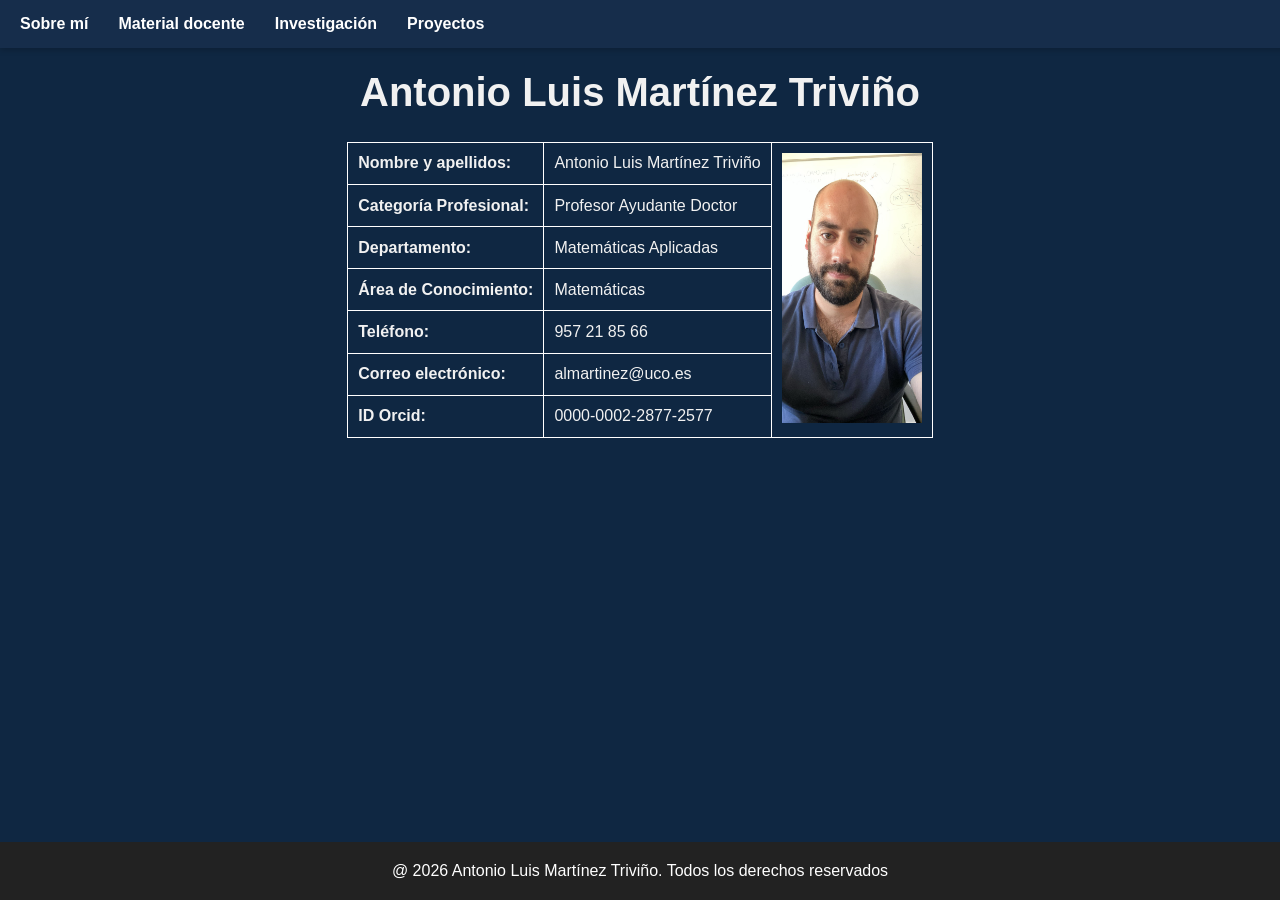
<file: index.html>
<!DOCTYPE html>
<html>

<head>
  <meta charset='utf-8'>
  <meta http-equiv='X-UA-Compatible' content='IE=edge'>
  <title>Pagina web de Antonio Luis Martínez Triviño</title>
  <meta name='viewport' content='width=device-width, initial-scale=1'>
  <link rel='stylesheet' type='text/css' media='screen' href='css/main.css'>
  <link rel='stylesheet' type='text/css' media='screen' href='css/navcss.css'>
  <link rel='stylesheet' type='text/css' media='screen' href='css/background.css'>
  <link rel='stylesheet' type='text/css' media='screen' href='css/table.css'>
  <link rel='stylesheet' type='text/css' media='screen' href='css/footer.css'>
</head>

<body>
  <main>
    <nav>
      <button class="menu-toggle" id="menu-toggle">☰</button>
      <ul id="menu">
        <li><a class="link" href="index.html">Sobre mí</a></li>
        <li><a class="link" href="html/materialDocente.html">Material docente</a></li>
        <li><a class="link" href="html/investigación.html">Investigación</a></li>
        <li><a class="link" href="html/proyectos.html">Proyectos</a></li>

      </ul>
    </nav>

    <script src="script/menuScript.js"></script>

    <h1 class="title">Antonio Luis Martínez Triviño</h1>

    <table>
      <tbody>
        <tr>
          <th>Nombre y apellidos:</th>
          <td>Antonio Luis Martínez Triviño</td>
          <td rowspan="7"><img src="images/FotoPersonal.png" id="myImagen" alt="Foto de Antonio Luis Martínez Triviño"
              width="140" height="270"></td>
        </tr>
        <tr>
          <th>Categoría Profesional:</th>
          <td>Profesor Ayudante Doctor</td>
        </tr>
        <tr>
          <th>Departamento:</th>
          <td>Matemáticas Aplicadas</td>
        </tr>
        <tr>
          <th>Área de Conocimiento:</th>
          <td>Matemáticas</td>
        </tr>
        <tr>
          <th>Teléfono:</th>
          <td>957 21 85 66</td>
        </tr>
        <tr>
          <th>Correo electrónico:</th>
          <td>almartinez@uco.es</td>
        </tr>
        <tr>
          <th>ID Orcid:</th>
          <td>0000-0002-2877-2577</td>
        </tr>
      </tbody>

    </table>
  </main>

  <footer>

    @ 2026 Antonio Luis Martínez Triviño. Todos los derechos reservados

  </footer>
</body>



</html>
</file>
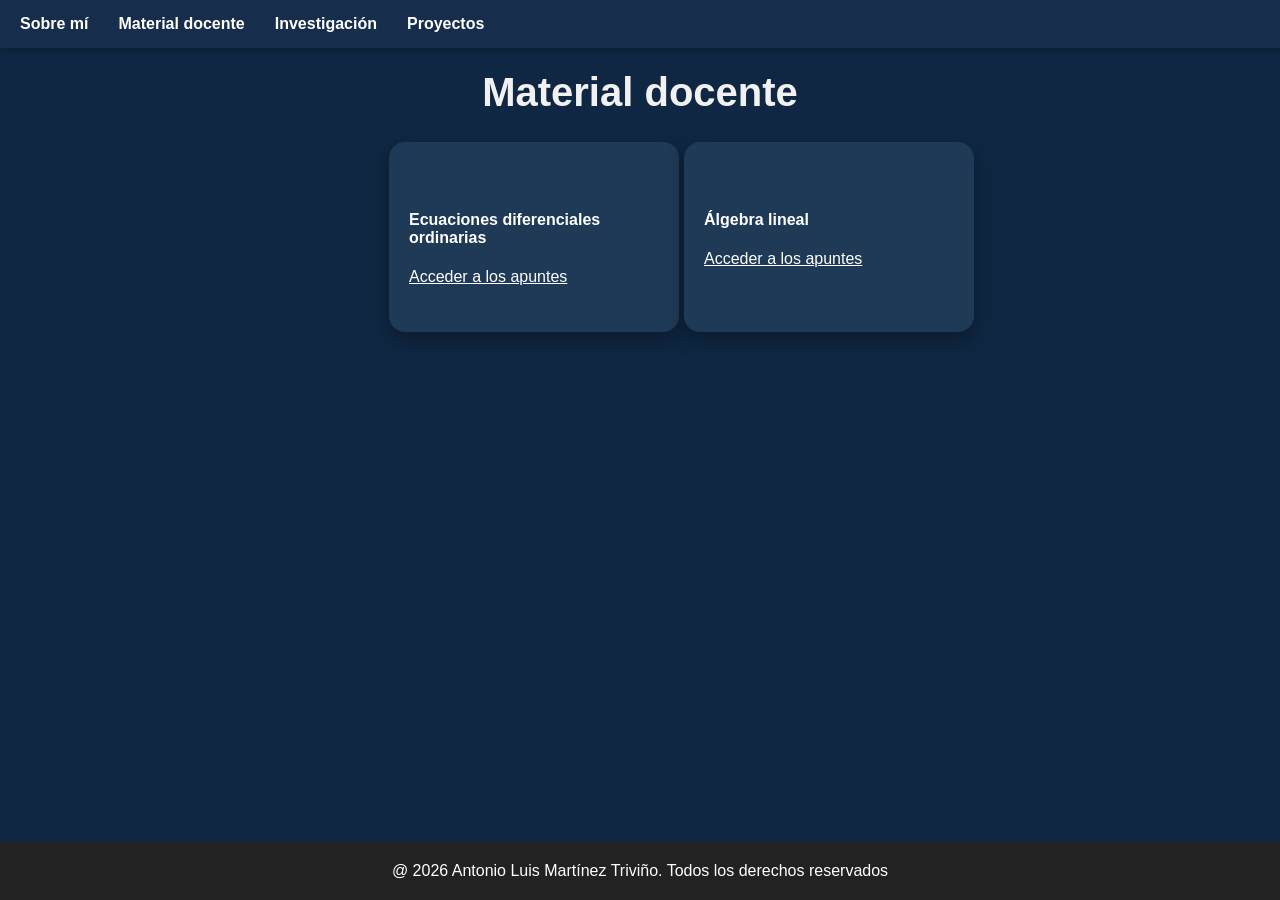
<file: html/materialDocente.html>
<!DOCTYPE html>
<html>

<head>
    <link href="https://fonts.googleapis.com/css2?family=Inter&display=swap" rel="stylesheet">
    <meta charset='utf-8'>
    <meta http-equiv='X-UA-Compatible' content='IE=edge'>
    <title>Material docente</title>
    <meta name='viewport' content='width=device-width, initial-scale=1'>
    <link rel='stylesheet' type='text/css' media='screen' href='../css/materialDocente.css'>
    <link rel='stylesheet' type='text/css' media='screen' href='../css/navcss.css'>
    <link rel='stylesheet' type='text/css' media='screen' href='../css/background.css'>
    <link rel='stylesheet' type='text/css' media='screen' href='../css/footer.css'>
</head>

<body>
    <main>
        <nav>
            <button class="menu-toggle" id="menu-toggle">☰</button>
            <ul id="menu">
                <li><a class="link" href="../index.html">Sobre mí</a></li>
                <li><a class="link" href="../html/materialDocente.html">Material docente</a></li>
                <li><a class="link" href="../html/investigación.html">Investigación</a></li>
                <li><a class="link" href="../html/proyectos.html">Proyectos</a></li>

            </ul>
        </nav>

        <script src="../script/menuScript.js"></script>

        <h1 class="title">Material docente</h1>

        <div class="contenedor">
            <div class="caja"><br>
                <h4>Ecuaciones diferenciales ordinarias</h4>
                <p><a href="../html/asignaturas/ecuacionesDiferencialesOrdinarias.html">Acceder a los apuntes</a></p>
            </div>
            <div class="caja"><br>
                <h4>Álgebra lineal</h4>
                <p><a href="../html/asignaturas/algebraLineal.html">Acceder a los apuntes</a></p>
            </div>

        </div>

    </main>

    <footer>

        @ 2026 Antonio Luis Martínez Triviño. Todos los derechos reservados

    </footer>
</body>

</html>
</file>
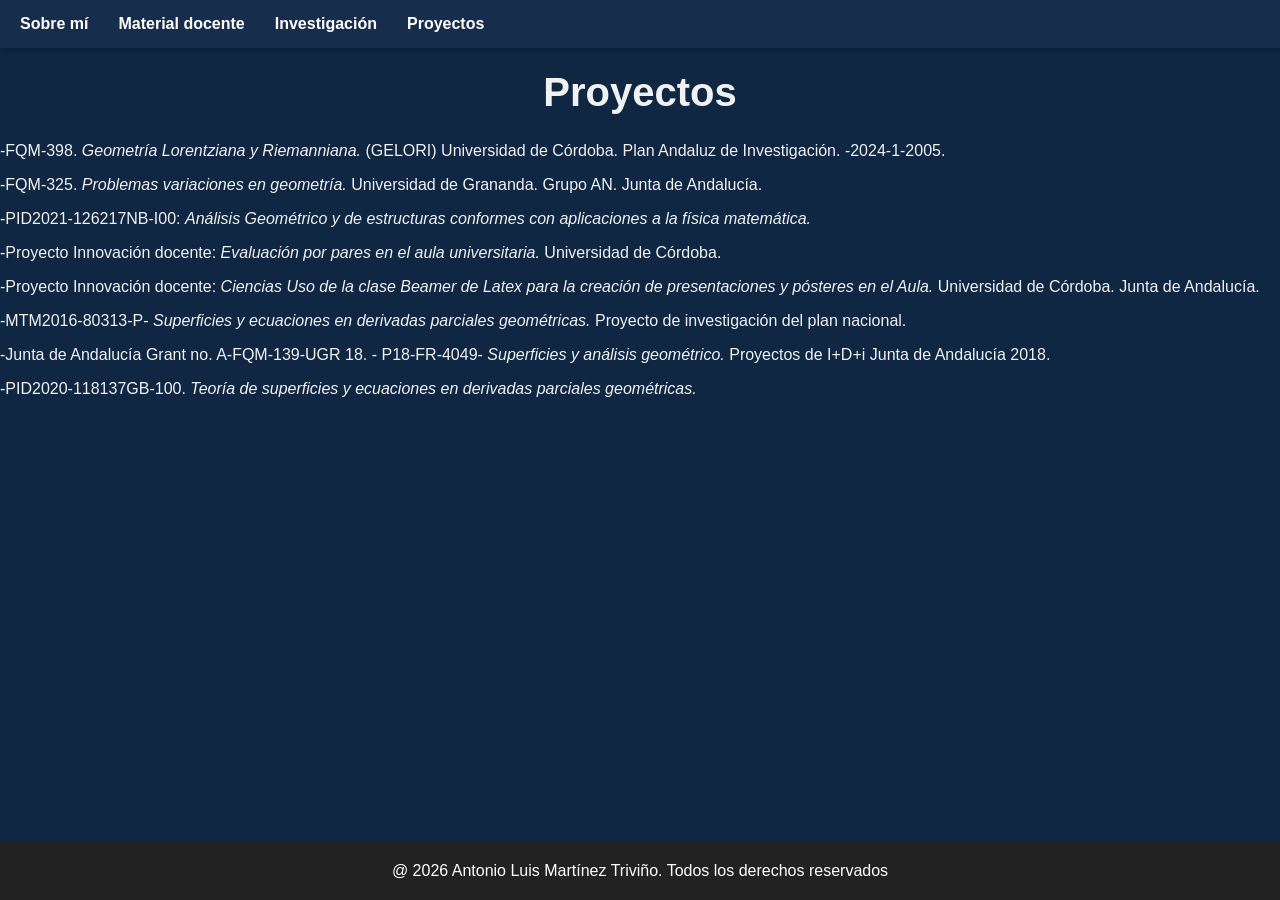
<file: html/proyectos.html>
<!DOCTYPE html>
<html>

<head>
    <meta charset='utf-8'>
    <meta http-equiv='X-UA-Compatible' content='IE=edge'>
    <title>Proyectos</title>
    <meta name='viewport' content='width=device-width, initial-scale=1'>
    <link rel='stylesheet' type='text/css' media='screen' href='../css/proyectos.css'>
    <link rel='stylesheet' type='text/css' media='screen' href='../css/navcss.css'>
    <link rel='stylesheet' type='text/css' media='screen' href='../css/background.css'>
    <link rel='stylesheet' type='text/css' media='screen' href='../css/footer.css'>
</head>

<body>
    <main>
        <nav>
            <button class="menu-toggle" id="menu-toggle">☰</button>
            <ul id="menu">
                <li><a class="link" href="../index.html">Sobre mí</a></li>
                <li><a class="link" href="../html/materialDocente.html">Material docente</a></li>
                <li><a class="link" href="../html/investigación.html">Investigación</a></li>
                <li><a class="link" href="../html/proyectos.html">Proyectos</a></li>

            </ul>
        </nav>

        <script src="../script/menuScript.js"></script>

        <body>
            <h1 class="title">Proyectos</h1>

            <p>-FQM-398.<i> Geometría Lorentziana y Riemanniana.</i> (GELORI) Universidad de
                Córdoba. Plan
                Andaluz de Investigación. -2024-1-2005.</p>
            <p>-FQM-325.<i> Problemas variaciones en geometría.</i> Universidad de Grananda.
                Grupo AN. Junta de Andalucía.</p>
            <p>-PID2021-126217NB-I00: <i>Análisis Geométrico y de estructuras conformes
                    con aplicaciones a la física matemática.</i></p>
            <p>-Proyecto Innovación docente:<i> Evaluación por pares en el aula
                    universitaria.</i> Universidad de Córdoba.</p>
            <p>-Proyecto Innovación docente: <i>Ciencias Uso de la clase Beamer de Latex
                    para la creación de presentaciones y
                    pósteres en el Aula.</i> Universidad de Córdoba. Junta de Andalucía.</p>
            <p>-MTM2016-80313-P- <i>Superficies y ecuaciones en derivadas parciales
                    geométricas.</i> Proyecto de
                investigación del plan nacional.</p>
            <p>-Junta de Andalucía Grant no. A-FQM-139-UGR 18. - P18-FR-4049-
                <i>Superficies y análisis geométrico.</i> Proyectos de I+D+i Junta de Andalucía
                2018.
            </p>
            <p>-PID2020-118137GB-100. <i>Teoría de superficies y ecuaciones en derivadas
                    parciales geométricas.</i></p>

    </main>

    <footer>

        @ 2026 Antonio Luis Martínez Triviño. Todos los derechos reservados

    </footer>
</body>


</html>
</file>
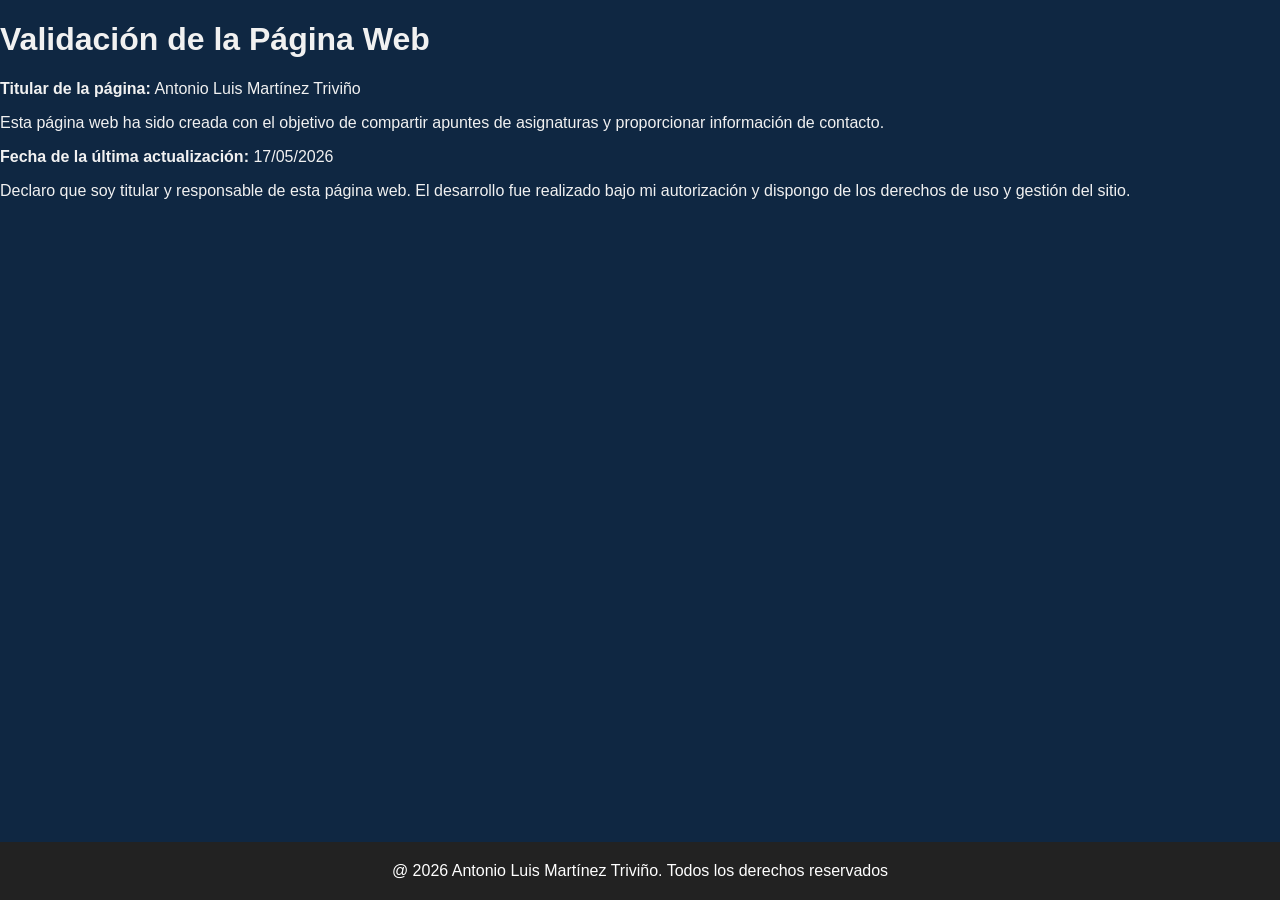
<file: html/validacion.html>
<!DOCTYPE html>
<html>

<head>
    <meta charset='utf-8'>
    <meta http-equiv='X-UA-Compatible' content='IE=edge'>
    <title>Validacion de la pagina</title>
    <meta name='viewport' content='width=device-width, initial-scale=1'>

    <link rel='stylesheet' type='text/css' media='screen' href='../css/background.css'>
    <link rel='stylesheet' type='text/css' media='screen' href='../css/main.css'>
    <link rel='stylesheet' type='text/css' media='screen' href='../css/footer.css'>

</head>

<body>
    <main>
        <h1>Validación de la Página Web</h1>

        <p><strong>Titular de la página:</strong> Antonio Luis Martínez Triviño</p>

        <p>
            Esta página web ha sido creada con el objetivo de compartir
            apuntes de asignaturas y proporcionar información de contacto.
        </p>

        <p><strong>Fecha de la última actualización:</strong> 17/05/2026</p>

        <p>
            Declaro que soy titular y responsable de esta página web.
            El desarrollo fue realizado bajo mi autorización y dispongo
            de los derechos de uso y gestión del sitio.
        </p>

    </main>

    <footer>

        @ 2026 Antonio Luis Martínez Triviño. Todos los derechos reservados

    </footer>
</body>

</html>
</file>
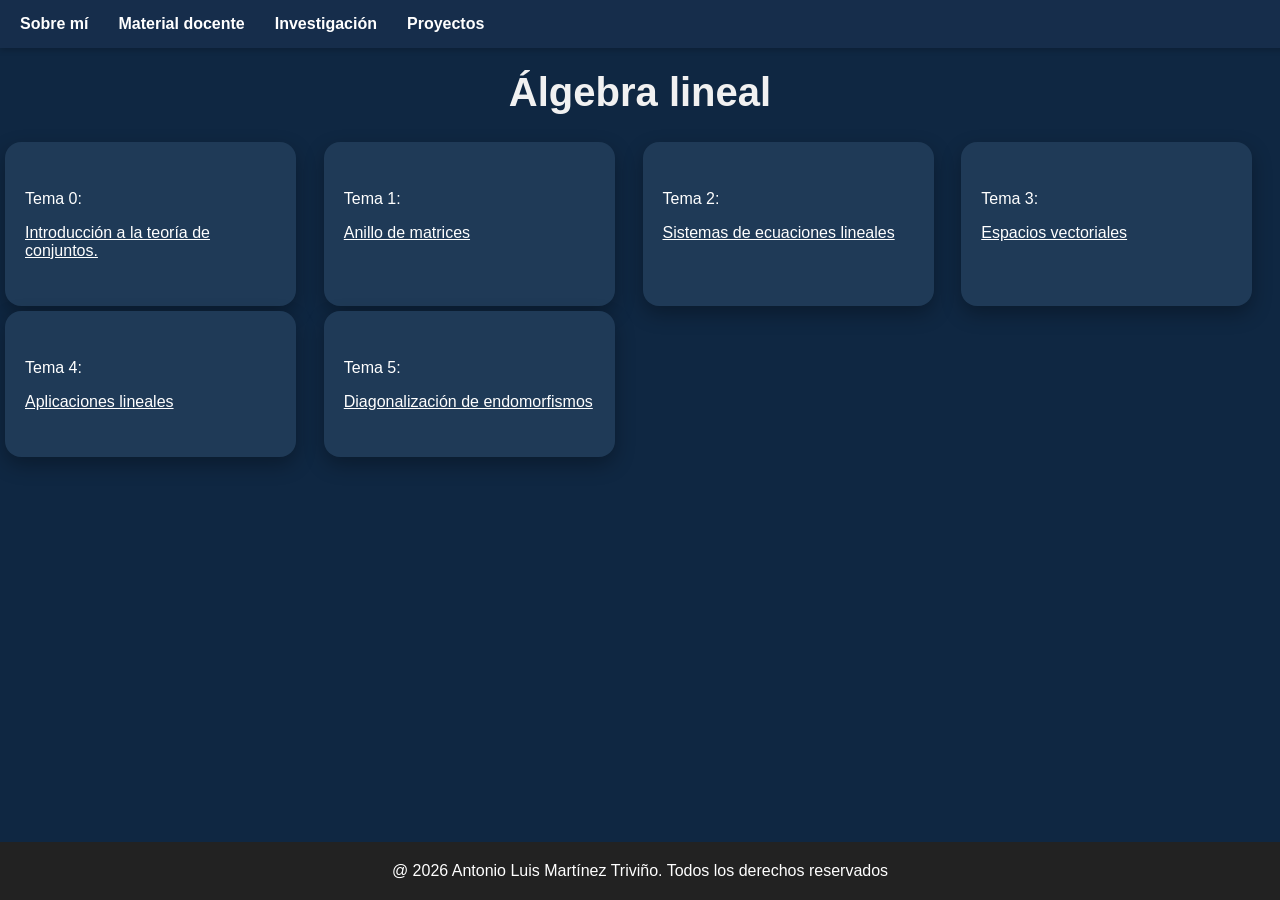
<file: html/asignaturas/algebraLineal.html>
<!DOCTYPE html>
<html>

<head>
    <meta charset='utf-8'>
    <meta http-equiv='X-UA-Compatible' content='IE=edge'>
    <title>Algebra lineal</title>
    <meta name='viewport' content='width=device-width, initial-scale=1'>
    <link rel='stylesheet' type='text/css' media='screen' href='../../css/asignaturas/algebraLineal.css'>
    <link rel='stylesheet' type='text/css' media='screen' href='../../css/navcss.css'>
    <link rel='stylesheet' type='text/css' media='screen' href='../../css/background.css'>
    <link rel='stylesheet' type='text/css' media='screen' href='../../css/footer.css'>
</head>

<body>
    <main>
        <nav>
            <button class="menu-toggle" id="menu-toggle">☰</button>
            <ul id="menu">
                <li><a class="link" href="../../index.html">Sobre mí</a></li>
                <li><a class="link" href="../../html/materialDocente.html">Material docente</a></li>
                <li><a class="link" href="../../html/investigación.html">Investigación</a></li>
                <li><a class="link" href="../../html/proyectos.html">Proyectos</a></li>

            </ul>
        </nav>

        <script src="../../script/menuScript.js"></script>

        <h1 class="title">Álgebra lineal</h1>

        <div class="contenedor">
            <div class="caja"><br>
                <div class="subtitle">Tema 0:</div>
                <p><a href="../../documentos/apuntes/algebraLineal/TEMA 0. INTRODUCCIÓN A LA TEORÍA DE CONJUNTOS.pdf"
                        download="TEMA 0. INTRODUCCIÓN A LA TEORÍA DE CONJUNTOS.pdf">Introducción a la teoría de
                        conjuntos.</a>
                </p>
            </div>
            <div class="caja"><br>
                <div class="subtitle">Tema 1:</div>
                <p><a href="../../documentos/apuntes/algebraLineal/TEMA 1. EL ANILLO DE MATRICES.pdf"
                        download="TEMA 1. EL ANILLO DE MATRICES.pdf">Anillo de matrices</a>
                </p>
            </div>

            <div class="caja"><br>
                <div class="subtitle">Tema 2:</div>
                <p><a href="../../documentos/apuntes/algebraLineal/TEMA 2. SISTEMAS DE ECUACIONES LINEALES.pdf"
                        download="TEMA 2. SISTEMAS DE ECUACIONES LINEALES.pdf">Sistemas de ecuaciones lineales</a>
                </p>
            </div>

            <div class="caja"><br>
                <div class="subtitle">Tema 3:</div>
                <p><a href="../../documentos/apuntes/algebraLineal/TEMA 3. ESPACIONES VECTORIALES.pdf"
                        download="TEMA 3. ESPACIONES VECTORIALES.pdf">Espacios vectoriales</a>
                </p>
            </div>

            <div class="caja"><br>
                <div class="subtitle">Tema 4:</div>
                <p><a href="../../documentos/apuntes/algebraLineal/TEMA 4. APLICACIONES LINEALES.pdf"
                        download="TEMA 4. APLICACIONES LINEALES.pdf">Aplicaciones lineales</a> </p>
            </div>

            <div class="caja"><br>
                <div class="subtitle">Tema 5:</div>
                <p><a href="../../documentos/apuntes/algebraLineal/TEMA 5. DIAGONALIZACIÓN DE ENDOMORFISMOS.pdf"
                        download="TEMA 5. DIAGONALIZACIÓN DE ENDOMORFISMOS.pdf">Diagonalización de endomorfismos</a>
                </p>
            </div>
        </div>

    </main>

    <footer>

        @ 2026 Antonio Luis Martínez Triviño. Todos los derechos reservados

    </footer>
</body>

</html>
</file>
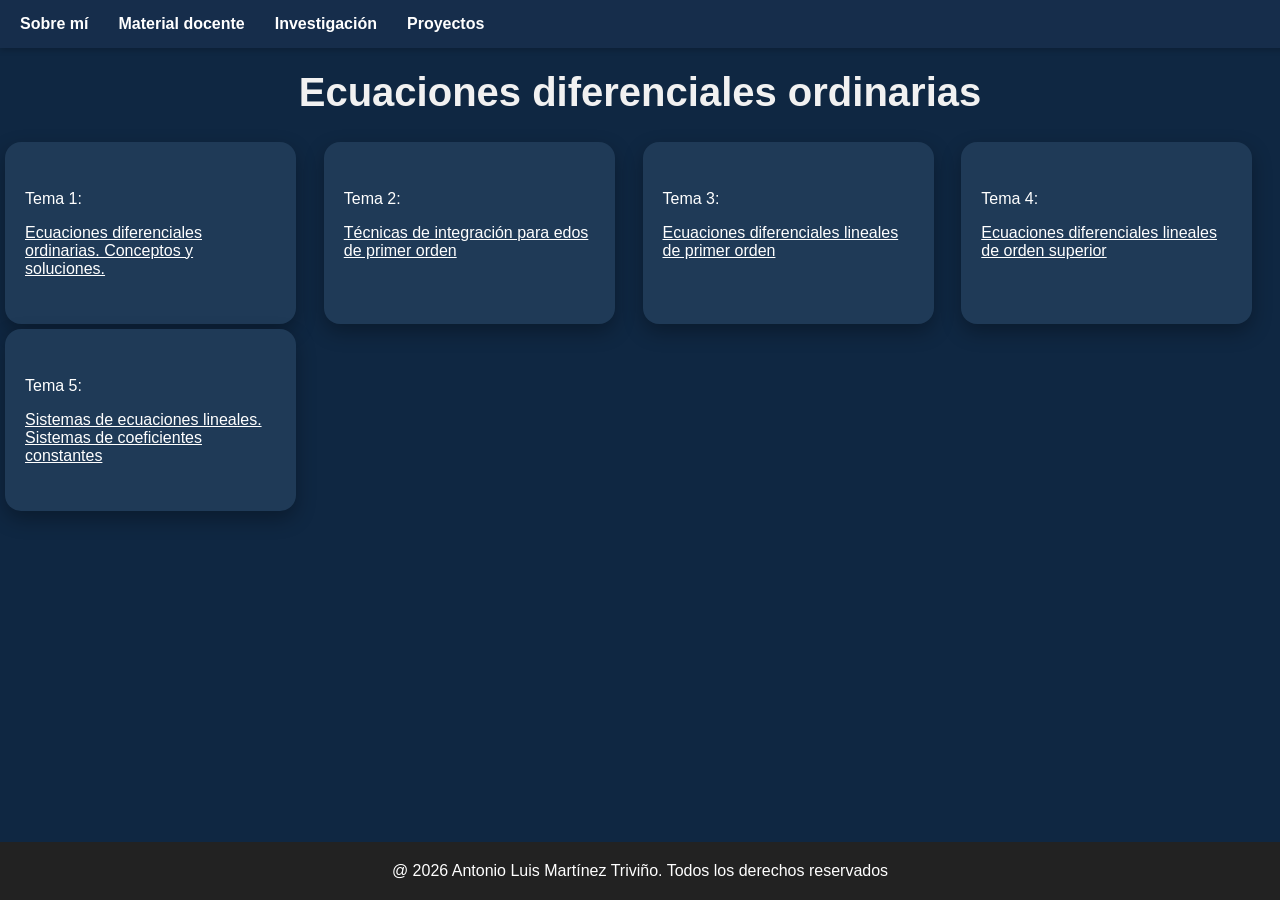
<file: html/asignaturas/ecuacionesDiferencialesOrdinarias.html>
<!DOCTYPE html>
<html>

<head>
    <meta charset='utf-8'>
    <meta http-equiv='X-UA-Compatible' content='IE=edge'>
    <title>Ecuaciones diferenciales ordinarias</title>
    <meta name='viewport' content='width=device-width, initial-scale=1'>
    <link rel='stylesheet' type='text/css' media='screen'
        href='../../css/asignaturas/ecuacionesDiferencialesOrdinarias.css'>
    <link rel='stylesheet' type='text/css' media='screen' href='../../css/navcss.css'>
    <link rel='stylesheet' type='text/css' media='screen' href='../../css/background.css'>
    <link rel='stylesheet' type='text/css' media='screen' href='../../css/footer.css'>
</head>

<body>
    <main>
        <nav>
            <button class="menu-toggle" id="menu-toggle">☰</button>
            <ul id="menu">
                <li><a class="link" href="../../index.html">Sobre mí</a></li>
                <li><a class="link" href="../../html/materialDocente.html">Material docente</a></li>
                <li><a class="link" href="../../html/investigación.html">Investigación</a></li>
                <li><a class="link" href="../../html/proyectos.html">Proyectos</a></li>

            </ul>
        </nav>

        <script src="../../script/menuScript.js"></script>

        <h1 class="title">Ecuaciones diferenciales ordinarias</h1>

        <div class="contenedor">
            <div class="caja"><br>
                <div class="subtitle">Tema 1:</div>
                <p><a href="../../documentos/apuntes/ecuacionesDiferencialesOrdinarias/TEMA 1. ECUACIONES DIFERENCIALES ORDINARIAS. CONCEPTOS Y SOLUCIONES.pdf"
                        download="TEMA 1. ECUACIONES DIFERENCIALES ORDINARIAS. CONCEPTOS Y SOLUCIONES.pdf">Ecuaciones
                        diferenciales ordinarias. Conceptos y soluciones.</a>
                </p>
            </div>

            <div class="caja"><br>
                <div class="subtitle">Tema 2:</div>
                <p><a href="../../documentos/apuntes/ecuacionesDiferencialesOrdinarias/TEMA 2. TÉCNICAS DE INTEGRACIÓN PARA EDOs DE PRIMER ORDEN.pdf"
                        download="TEMA 2. TÉCNICAS DE INTEGRACIÓN PARA EDOs DE PRIMER ORDEN.pdf">Técnicas de integración
                        para edos de primer orden</a>
                </p>
            </div>

            <div class="caja"><br>
                <div class="subtitle">Tema 3:</div>
                <p><a href="../../documentos/apuntes/ecuacionesDiferencialesOrdinarias/TEMA 3. ECUACIONES DIFERENCIALES LINEALES DE PRIMER ORDEN.pdf"
                        download="TEMA 3. ECUACIONES DIFERENCIALES LINEALES DE PRIMER ORDEN.pdf">Ecuaciones
                        diferenciales
                        lineales de primer orden</a>
                </p>
            </div>

            <div class="caja"><br>
                <div class="subtitle">Tema 4:</div>
                <p><a href="../../documentos/apuntes/ecuacionesDiferencialesOrdinarias/TEMA 4. ECUACIONES DIFERENCIALES LINEALES DE ORDEN SUPERIOR.pdf"
                        download="TEMA 4. ECUACIONES DIFERENCIALES LINEALES DE ORDEN SUPERIOR.pdf">Ecuaciones
                        diferenciales
                        lineales de orden superior</a> </p>
            </div>

            <div class="caja"><br>
                <div class="subtitle">Tema 5:</div>
                <p><a href="../../documentos/apuntes/ecuacionesDiferencialesOrdinarias/TEMA 5. SISTEMAS DE ECUACIONES LINEALES. SISTEMAS DE COEFICIENTES CONSTANTES.pdf"
                        download="TEMA 5. SISTEMAS DE ECUACIONES LINEALES. SISTEMAS DE COEFICIENTES CONSTANTES.pdf">Sistemas
                        de ecuaciones lineales. Sistemas de coeficientes constantes</a> </p>
            </div>
        </div>

    </main>

    <footer>

        @ 2026 Antonio Luis Martínez Triviño. Todos los derechos reservados

    </footer>
</body>

</html>
</file>
<file: css/main.css>
div {
    background-color: #3b6b8ed2;
    border-radius: 10px;
    padding: 10px;
    margin: 20px;
    overflow: auto;
    
}
</file>
<file: css/navcss.css>
.title {
    text-align: center;
    font-size: 2.5em;
    margin-top: 70px;

}


.link:link {
    color: rgb(255, 255, 255);
}

.link:visited {
    color: rgb(255, 255, 255);
}

nav {
    position: fixed;
    top: 0;
    left: 0;
    width: 100%;
    background: #162d4b;
    padding: 15px 20px;
    display: flex;
    justify-content: space-between;
    align-items: center;
    z-index: 1000;
    box-shadow: 0 2px 6px rgba(0, 0, 0, 0.2);
}

nav .logo {
    font-weight: bold;
    color: #fff;
    font-size: 18px;
}

nav ul {
    list-style: none;
    margin: 0;
    padding: 0;
    display: flex;
    gap: 30px;
}

nav ul li a {
    color: #fff;
    text-decoration: none;
    font-weight: 600;
}

nav ul li a:hover {
    color: #87CEEB;
}

.menu-toggle {
    display: none;
    font-size: 24px;
    background: none;
    border: none;
    color: #fff;
    cursor: pointer;
}

@media (max-width: 768px) {
    nav ul {
        display: none;
        flex-direction: column;
        background: #162d4b;
        position: absolute;
        top: 60px;
        right: 20px;
        width: 200px;
        border-radius: 8px;
        padding: 10px 0;
        overflow: auto;
        text-align: center;
    }

    nav ul.show {
        display: flex;
    }

    .menu-toggle {
        display: block;
    }
}
</file>
<file: css/background.css>
body {
   margin: 0;
   padding: 0;
   font-family: sans-serif;
   background-color: #0f2742;
   color: #F1F1F1;
 }
</file>
<file: css/table.css>
table {
    border: 1;
    border-collapse: collapse;
    margin-left: auto;
    margin-right: auto;
    margin-bottom: 7%;
}

th,
td {
    border: 1px solid rgb(255, 255, 255);
    padding: 10px;
    text-align: left;

}
</file>
<file: css/footer.css>
html, body {
    margin: 0;
    padding: 0;
    height: 100%;
}

body {
    min-height: 100vh;
    display: flex;
    flex-direction: column;
}

main {
    flex: 1;
}

footer {
    background: #222;
    color: white;
    text-align: center;
    padding: 20px;
}
</file>
<file: css/materialDocente.css>
a:link {
    color: rgb(255, 255, 255);
}

a:visited {
    color: rgb(255, 255, 255);
}

.contenedor {
    display: grid;
    grid-template-columns: repeat(5, 1fr);
    gap: 5px;
    padding-left: 30%;
    margin-left: 5px;
    margin-right: 5px;
    text-align: center;
}

.caja {
    background-color: #1f3a57;
    color: white;
    padding: 30px 20px;
    border-radius: 16px;
    box-shadow: 0 8px 20px rgba(0, 0, 0, 0.3);
    width: 250px;
    text-align: left;
    transition: transform 0.2s, box-shadow 0.2s;
}

.caja:hover {
    transform: translateY(-10px);
    box-shadow: 0 12px 30px rgba(0, 0, 0, 0.4);
}


@media (max-width: 768px) {
    .contenedor {
        flex-direction: column;
        grid-template-columns: repeat(1, 1fr);
        padding-left: 1%;
    }

    .caja {
    background-color: #1f3a57;
    color: white;
    padding: 30px 20px;
    border-radius: 16px;
    box-shadow: 0 8px 20px rgba(0, 0, 0, 0.3);
    width: 94%;
    text-align: left;
    transition: transform 0.2s, box-shadow 0.2s;
}
}
</file>
<file: css/proyectos.css>
.contenedor {

    background-color: #3B6B8E;
    border-radius: 10px;
    padding: 10px;
    margin: 20px;
    overflow: auto;
    border: 1px solid #000;
}


@media (max-width: 768px) {
    .proyectTitle {

        float: left;
    }

    .proyectPhoto {
        float: right;
    }
}
</file>
<file: css/asignaturas/algebraLineal.css>
a:link {
  color: rgb(255, 255, 255);
}

a:visited {
  color: rgb(255, 255, 255);
}

.contenedor {
    display: grid;
    grid-template-columns: repeat(4, 1fr);
    gap: 5px;
    margin-left: 5px;
    margin-right: 5px;
    text-align: center;
}

.caja {
  background-color: #1f3a57;
  color: white;
  padding: 30px 20px;
  border-radius: 16px;
  box-shadow: 0 8px 20px rgba(0, 0, 0, 0.3);
  width: 80%;
  text-align: left;
  transition: transform 0.2s, box-shadow 0.2s;
}

.caja:hover {
    transform: translateY(-10px);
    box-shadow: 0 12px 30px rgba(0, 0, 0, 0.4);
}


@media (max-width: 768px) {
      .contenedor {
        flex-direction: column;
        grid-template-columns: repeat(1, 1fr);
        padding-left: 1%;
    }

    .caja {
    background-color: #1f3a57;
    color: white;
    padding: 30px 20px;
    border-radius: 16px;
    box-shadow: 0 8px 20px rgba(0, 0, 0, 0.3);
    width: 94%;
    text-align: left;
    transition: transform 0.2s, box-shadow 0.2s;
}
}
</file>
<file: css/asignaturas/ecuacionesDiferencialesOrdinarias.css>
a:link {
  color: rgb(255, 255, 255);
}

a:visited {
  color: rgb(255, 255, 255);
}

.contenedor {
    display: grid;
    grid-template-columns: repeat(4, 1fr);
    gap: 5px;
    margin-left: 5px;
    margin-right: 5px;
    text-align: center;
}

.caja {
  background-color: #1f3a57;
  color: white;
  padding: 30px 20px;
  border-radius: 16px;
  box-shadow: 0 8px 20px rgba(0, 0, 0, 0.3);
  width: 80%;
  text-align: left;
  transition: transform 0.2s, box-shadow 0.2s;
}

.caja:hover {
    transform: translateY(-10px);
    box-shadow: 0 12px 30px rgba(0, 0, 0, 0.4);
}


@media (max-width: 768px) {
      .contenedor {
        flex-direction: column;
        grid-template-columns: repeat(1, 1fr);
        padding-left: 1%;
    }

    .caja {
    background-color: #1f3a57;
    color: white;
    padding: 30px 20px;
    border-radius: 16px;
    box-shadow: 0 8px 20px rgba(0, 0, 0, 0.3);
    width: 94%;
    text-align: left;
    transition: transform 0.2s, box-shadow 0.2s;
}
}
</file>
